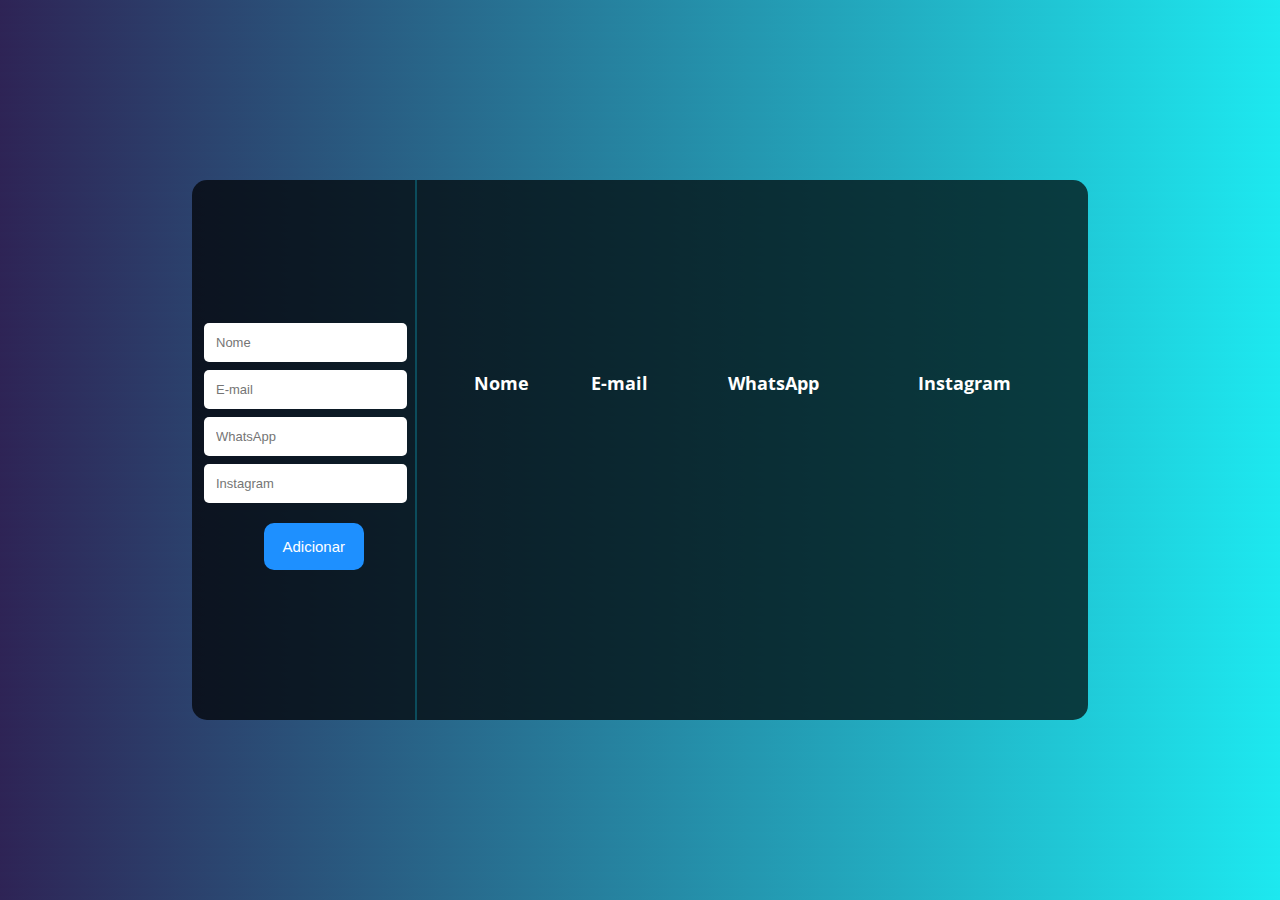
<file: index.html>
<!DOCTYPE html>
<html lang="pt-br">
<head>
    <meta charset="UTF-8">
    <meta name="viewport" content="width=device-width, initial-scale=1.0">
    <link rel="preconnect" href="https://fonts.gstatic.com">
    <link href="https://fonts.googleapis.com/css2?family=Open+Sans:wght@300;400;600;700;800&display=swap" rel="stylesheet">
    <link rel="stylesheet" href="style.css">
    <title>Contatos</title>
</head>
<body>
    <table>
        <tr>
            <td id="main1">
                <form onsubmit="event.preventDefault(); adicionar();">
                    <div>
                        <input type="text" name="nome" id="nome" placeholder="Nome" required>
                    </div>
                    <div>
                        <input type="email" name="email" id="email" placeholder="E-mail" required>
                    </div>
                    <div>
                        <input type="tel" name="whatsapp" id="whatsapp" placeholder="WhatsApp" required>
                    </div>
                    <div>
                        <input type="text" name="instagram" id="instagram" placeholder="Instagram">
                    </div>
                    <div>
                        <input type="submit" value="Adicionar">
                    </div>
                </form>
            </td>
            <td id="main2">
                <table id="listaContatos">
                    <thead>
                        <tr>
                            <th>Nome</th>
                            <th>E-mail</th>
                            <th>WhatsApp</th>
                            <th>Instagram</th>
                        </tr>
                    </thead>
                    <tbody>

                    </tbody>
                </table>
            </td>
        </tr>
    </table>
    <script src="script.js"></script>
</body>
</html>
</file>
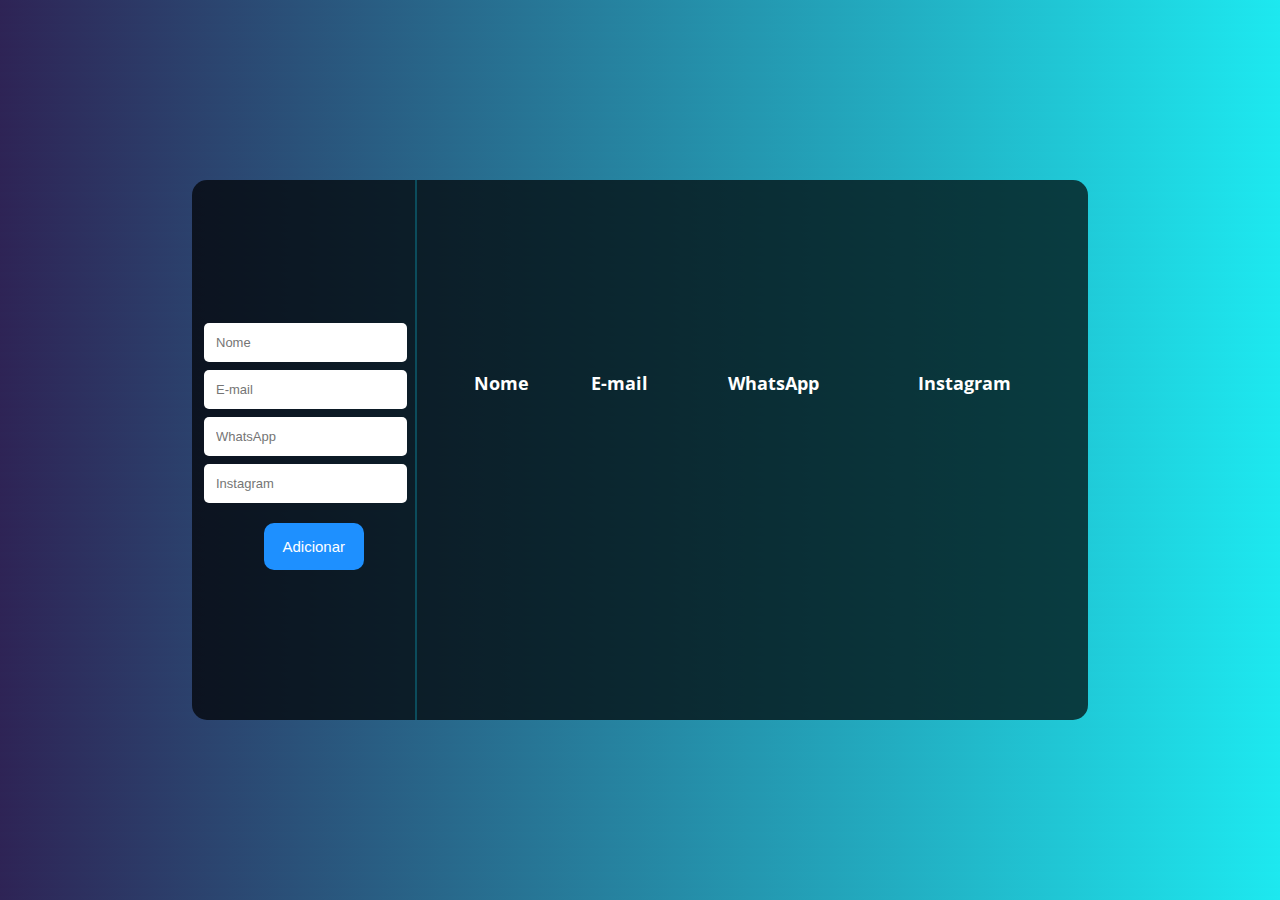
<file: index.html.html>
<!DOCTYPE html>
<html lang="pt-br">
<head>
    <meta charset="UTF-8">
    <meta name="viewport" content="width=device-width, initial-scale=1.0">
    <link rel="preconnect" href="https://fonts.gstatic.com">
    <link href="https://fonts.googleapis.com/css2?family=Open+Sans:wght@300;400;600;700;800&display=swap" rel="stylesheet">
    <link rel="stylesheet" href="style.css">
    <title>Contatos</title>
</head>
<body>
    <table>
        <tr>
            <td id="main1">
                <form onsubmit="event.preventDefault(); adicionar();">
                    <div>
                        <input type="text" name="nome" id="nome" placeholder="Nome" required>
                    </div>
                    <div>
                        <input type="email" name="email" id="email" placeholder="E-mail" required>
                    </div>
                    <div>
                        <input type="tel" name="whatsapp" id="whatsapp" placeholder="WhatsApp" required>
                    </div>
                    <div>
                        <input type="text" name="instagram" id="instagram" placeholder="Instagram">
                    </div>
                    <div>
                        <input type="submit" value="Adicionar">
                    </div>
                </form>
            </td>
            <td id="main2">
                <table id="listaContatos">
                    <thead>
                        <tr>
                            <th>Nome</th>
                            <th>E-mail</th>
                            <th>WhatsApp</th>
                            <th>Instagram</th>
                        </tr>
                    </thead>
                    <tbody>

                    </tbody>
                </table>
            </td>
        </tr>
    </table>
    <script src="script.js"></script>
</body>
</html>
</file>
<file: style.css>
body {
    background-image: linear-gradient(45deg, rgb(46, 35, 85), #1de9f0);
    color: white;
    font-family: 'Open Sans', sans-serif;
}

body > table {
    width: 70%;
    background-color: rgba(0, 0, 0, 0.7);
    position: absolute;
    top: 50%;
    left: 50%;
    transform: translate(-50%, -50%);
    height: 60%;
    border-radius: 15px;
}

table {
    border-collapse: collapse;
}

#listaContatos {
    width:100%;
}

#main1 {
    border-right: 2px solid rgba(13, 184, 214, 0.3);
    text-align: left;
    padding: 12px;
    width: 25%;
}

#main2 {
    padding: 3%;
    padding-bottom: 18%;
    font-size: 14px;
}

#main2 th {
    font-size: 18px;
    text-align: center;
}

#main2 td {
    text-align: center;
}

input {
    padding: 12px;
    width: 90%;
    border: none;
    outline: none;
    font-size: small;
    margin-bottom: 8px;
    margin-left: auto;
    margin-right: auto;
    border-radius: 5px;
}

input[type="submit"] {
    background-color: dodgerblue;
    border: none;
    padding: 15px;
    width: 50%;
    border-radius: 10px;
    color: white;
    font-size: 15px;
    cursor: pointer;
    margin-left: 60px;
    margin-top: 12px;
}

input[type="submit"]:hover{
    background-color: deepskyblue;
}

th {
    text-align: center;
}

#main2 > tbody > tr {
    border-bottom: 1px solid white;
}

#b1 {
    background-color: transparent;
    color: white;
    font-weight: bold;
    border-color: white;
    border-radius: 4px;
    cursor: pointer;
 }
 
 #b1:hover {
   background-image: linear-gradient(45deg, rgb(25, 90, 150), #24b8e6);
    color: white;
    font-weight: bold;
    border-color: white;
    border-radius: 4px;
    cursor: pointer;
 }

 #b2 {
   background-color: transparent;
   color: white;
   font-weight: bold;
   border-color: white;
   border-radius: 4px;
   cursor: pointer;
 }

 #b2:hover {
   background-image: linear-gradient(45deg, rgb(190, 54, 54), #ff0606);
   color: white;
   font-weight: bold;
   border-color: white;
   border-radius: 4px;
   cursor: pointer;
 }
</file>
